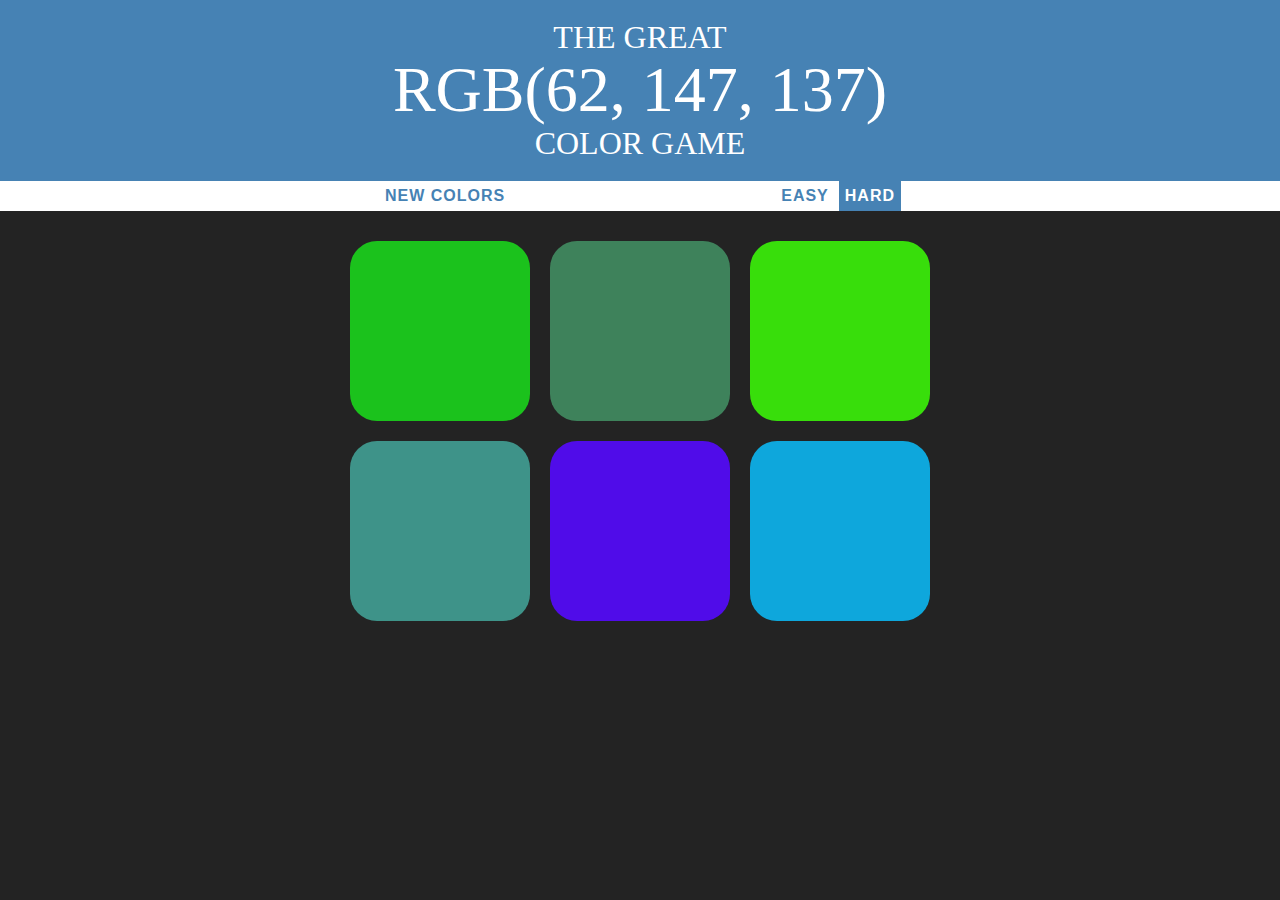
<file: index.html>
<!DOCTYPE html>
<html lang="en">
<head>
	<meta charset="utf-8">
	<meta name="viewport" content="width=device-width, initial-scale=1">
	<link rel="stylesheet" type="text/css" href="colorGame.css">
	<title>Color Game</title>
</head>
<body>
	<header>
		<h1>the great 
		<br>
		<!-- sapn to make text larger than the rest of the heading -->
		<span id="bigger">rgb(Num, Num, Num)</span> 
		<br>
		color game</h1>

		<!-- div for menu bar with buttons -->
		<div id="menu-bar">
			<button>New Colors</button>
			<span id="message">message</span>
			<button>Easy</button>
			<button>Hard</button>
		</div>
	</header>

	<!-- div to hold all squares -->
	<div id="container">
		<div class="squares"></div>
		<div class="squares"></div>
		<div class="squares"></div>
		<div class="squares"></div>
		<div class="squares"></div>
		<div class="squares"></div>
	</div>

	<script type="text/javascript" src="colorGame.js"></script>
</body>
</html>
</file>
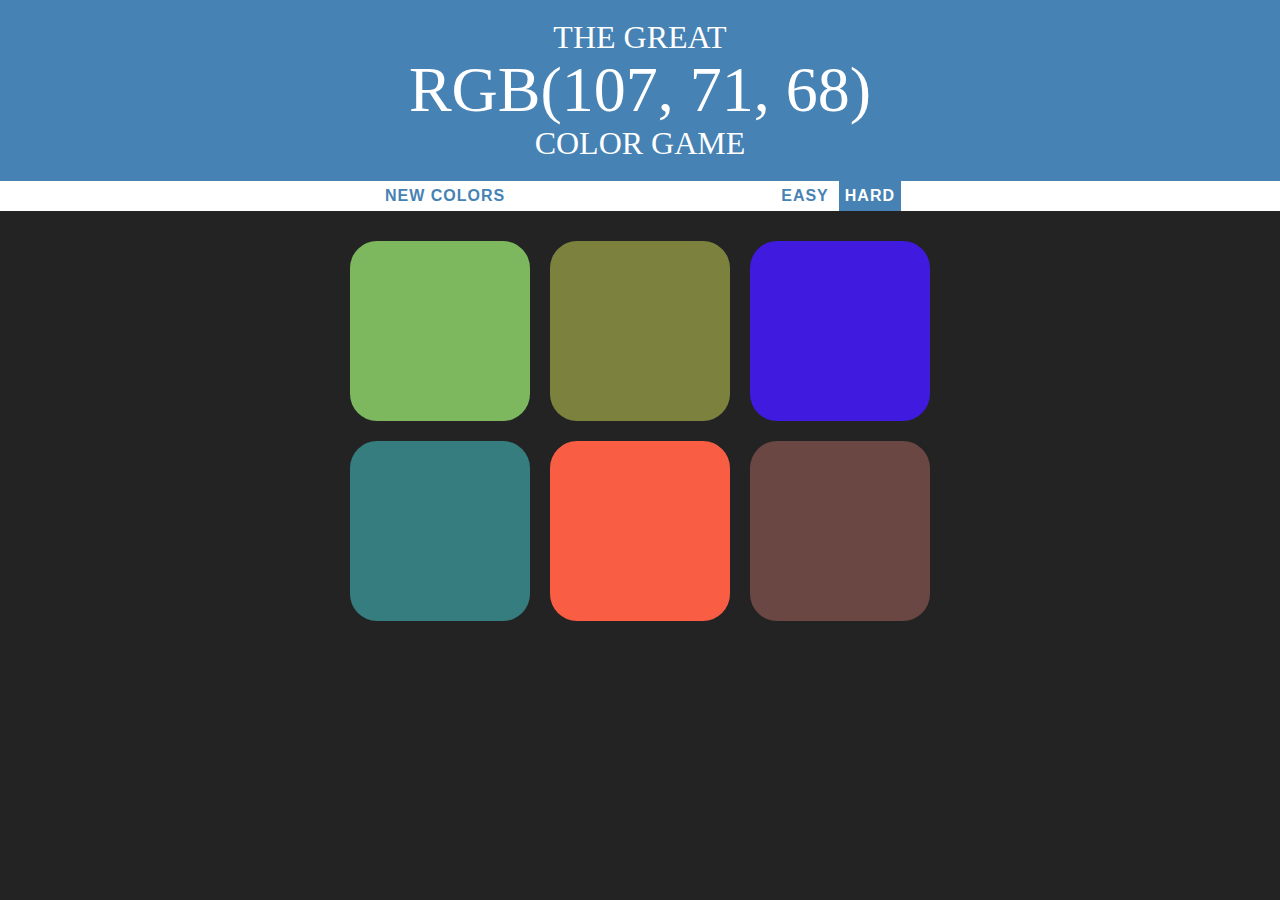
<file: colorGame.html>
<!DOCTYPE html>
<html lang="en">
<head>
	<meta charset="utf-8">
	<meta name="viewport" content="width=device-width, initial-scale=1">
	<link rel="stylesheet" type="text/css" href="colorGame.css">
	<title>Color Game</title>
</head>
<body>
	<header>
		<h1>the great 
		<br>
		<!-- sapn to make text larger than the rest of the heading -->
		<span id="bigger">rgb(Num, Num, Num)</span> 
		<br>
		color game</h1>

		<!-- div for menu bar with buttons -->
		<div id="menu-bar">
			<button>New Colors</button>
			<span id="message">message</span>
			<button>Easy</button>
			<button>Hard</button>
		</div>
	</header>

	<!-- div to hold all squares -->
	<div id="container">
		<div class="squares"></div>
		<div class="squares"></div>
		<div class="squares"></div>
		<div class="squares"></div>
		<div class="squares"></div>
		<div class="squares"></div>
	</div>

	<script type="text/javascript" src="colorGame.js"></script>
</body>
</html>
</file>
<file: colorGame.css>
body {
	background-color: #232323;
	margin: 0px;
	font-family: "Montserrat", "Avenir";
}

h1 {
	line-height: 1.1;
	text-align: center;
	font-weight: normal;
	text-transform: uppercase;
	color: white;
	background-color: steelblue;
	padding:20px 0px;
	margin: 0px;
}

/*make text in span element larger*/
#bigger {
	font-size: 2em;
}

button {
	border: none;
	background: none;
	letter-spacing: 1px;
	padding-top: 6px;
	padding-bottom: 6px;
	color: steelblue;
	font-size: inherit;
	text-transform: uppercase;
	font-weight: bold;
	outline: none;
	transition: all 0.3s;
	-webkit-transition: all 0.3s;
	-moz-transition: all 0.3s;
}

/*change color of button when pressed*/
.invert {
	background-color: steelblue;
	color:white;
}

/*change color of button when hovered over*/
button:hover {
	background-color: steelblue;
	color: white;
	padding-top:6px;
	padding-bottom:6px;
}

.squares {
	width: 30%;
	padding-bottom: 30%;
	float: left;
	margin: 1.66%;
	transition: background 0.5s;
	-webkit-transition: background 0.5s;
	-moz-transition: background 0.5s;
	background: white;
	border-radius: 27px;
}

/*style div that holds squares*/
#container {
	max-width: 600px;
	height: 600px;
	margin: auto;
	margin-top: 20px;
}

/*styling for span element that displays message*/
#message {
	display: inline-block;
	width: 20%;
	text-align: center;
}
		
#menu-bar {
	height: 30px;
	background-color: white;
	text-align:center;
}

/*hide squares*/
.visibility {
	visibility: hidden;
}
</file>
